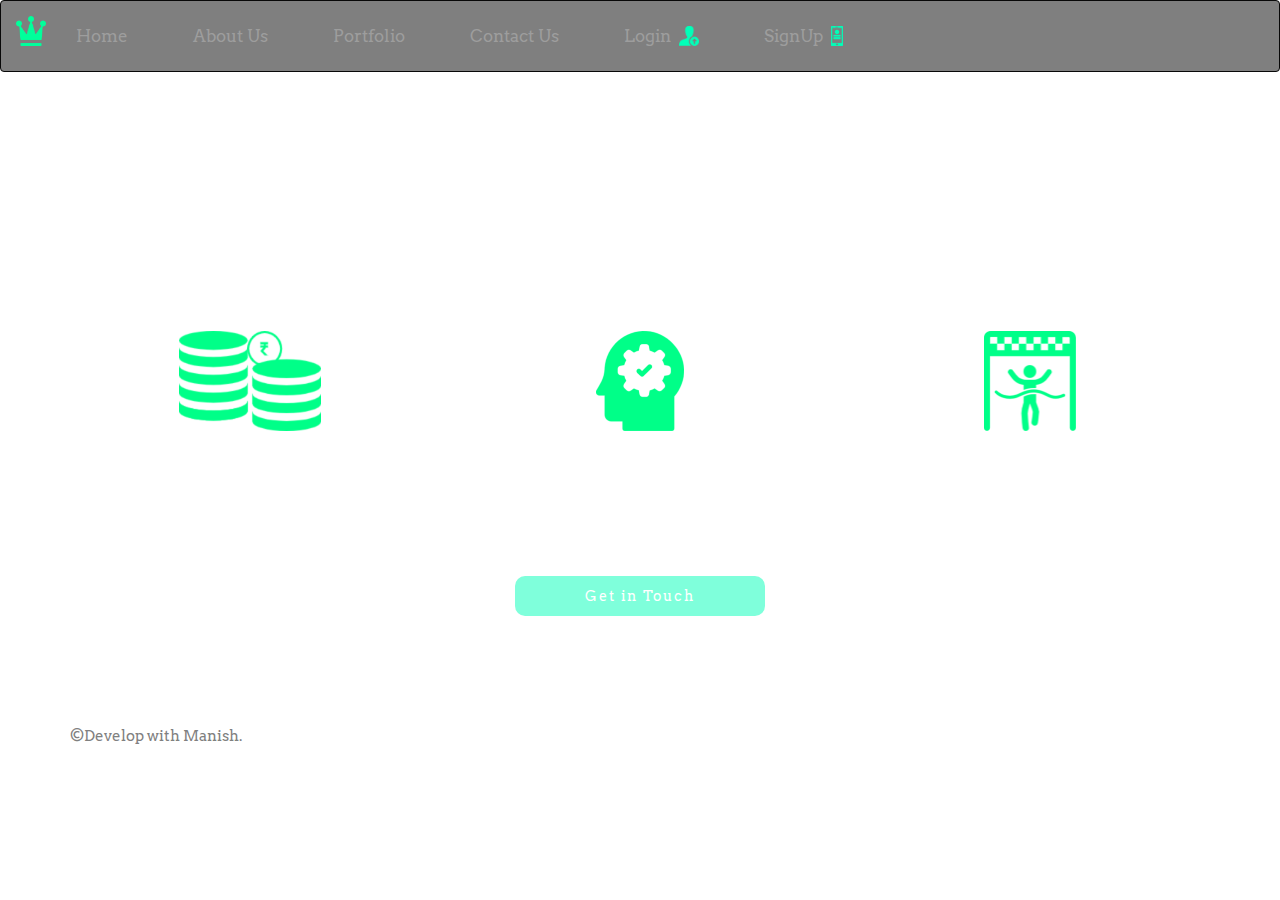
<file: index.html>
<!doctype html>
<html lang="en">
  <head>
      
    <meta charset="utf-8">
    <meta http-equiv="X-UA-Compatible" content="IE=edge">
    <meta name="viewport" content="width=device-width, initial-scale=1">
      
    <title>Company Website</title> 
      
    <link rel="stylesheet" href="https://stackpath.bootstrapcdn.com/bootstrap/3.4.1/css/bootstrap.min.css" integrity="sha384-HSMxcRTRxnN+Bdg0JdbxYKrThecOKuH5zCYotlSAcp1+c8xmyTe9GYg1l9a69psu" crossorigin="anonymous">
      
      <link href="styling.css" rel="stylesheet"> 
      <link href="https://fonts.googleapis.com/css2?family=Arvo&display=swap" rel="stylesheet">
  </head>
  <body>
   
        <nav role="navigation" class="navbar navbar-inverse">
            <div class="container-fluid">
                <div class="navbar-header">
                    <a class="navbar-brand" href="#"><img src="images/crown.png" class="logo"></a>
                    <button type="button" class="navbar-toggle" data-target="#navbarCollapse" data-toggle="collapse" id="button1">
                        <span class="sr-only">Toggle Navigation</span>
                        <span class="icon-bar"></span>
                        <span class="icon-bar"></span>
                        <span class="icon-bar"></span>
                    </button>
                </div>
                <div class="navbar-collapse collapse" id="navbarCollapse">
                    <ul class="nav navbar-nav">
                        <li>
                            <a href="#">Home</a>
                        </li>
                        <li>
                            <a href="#">About Us</a>
                        </li>
                        <li>
                            <a href="#">Portfolio</a>
                        </li>
                        <li>
                            <a href="#">Contact Us</a>
                        </li>
                        <li>
                            <a href="login.html"><img src="images/login.png" class="login">Login&nbsp;&nbsp;</a>
                        </li>
                        <li>
                            <a href="signup.html"><img src="images/signup.png" class="signup">SignUp&nbsp;&nbsp;</a>
                            
                        </li>
                    </ul>
                </div>
            </div>
        </nav>
      <div class="jumbotron">
        <div class="container-fluid">
          <h1>Looking to make an Awseome websites?</h1>
        </div>
      </div>
      <div class="icons">
        <div class="container">
            <div class="row">
                <div class="col-md-4">
                    <a href="#">
                    <img src="images/money.png" class="bodyimage">
                    <h2>Price it</h2>
                    <p>Get in touch for an immediate no obligation quote!</p>
                    </a>
                </div>
                <div class="col-md-4">
                    <a href="#">
                    <img src="images/planning.png" class="bodyimage">
                    <h2>Plan it</h2>
                    <p>We will agree on a deadline and commit to it.</p></a>
                </div>
                <div class="col-md-4">
                    <a href="#"><img src="images/finish.png" class="bodyimage">
                    <h2>Buy it.</h2>
                    <p>We will deliver your webistes on time with best quality.</p></a>
                </div>
            </div>  
        </div>
      </div>
      <div class="contact">
        <div class="container">
          <a href="#" class="btn">Get in Touch</a>
        </div>
      </div>
      <div class="footer">
        <div class="container">
            <p>&copy;Develop with Manish.</p>  
        </div>
      </div>
    <script src="https://code.jquery.com/jquery-1.12.4.min.js" integrity="sha384-nvAa0+6Qg9clwYCGGPpDQLVpLNn0fRaROjHqs13t4Ggj3Ez50XnGQqc/r8MhnRDZ" crossorigin="anonymous"></script>
    <!-- Include all compiled plugins (below), or include individual files as needed -->
    <script src="https://stackpath.bootstrapcdn.com/bootstrap/3.4.1/js/bootstrap.min.js" integrity="sha384-aJ21OjlMXNL5UyIl/XNwTMqvzeRMZH2w8c5cRVpzpU8Y5bApTppSuUkhZXN0VxHd" crossorigin="anonymous"></script>
  </body>
</html>
</file>
<file: styling.css>
/*styling the body element by adding the background image and set it to the cover and learn how to fix it when we scroll down and add font-family*/
body{
    font-family: Arvo, serif;
    background: url(https://freenaturestock.s3.amazonaws.com/1487.jpg) center center no-repeat;
    background-attachment: fixed;
    background-size: cover;
    
}

/*style brand*/
.logo{
    height: 30px;
    width: 30px;
    
}

/*style our navigation bar*/
.navbar-inverse{
    background: rgba(0,0,0,0.5);
} 
.nav li{
    color: white;
    font-size: 17px;
    margin-right: 35px;
    padding: 10px 0;
}

.nav li:hover{
    border-bottom: 1px solid #00FF88;
    padding-bottom: 9px;
    cursor: pointer;
}

/*style the jumbotron*/
.jumbotron{
    background-color: transparent;
    color: white;
    text-align: center;
    margin: 0;
    padding: 10px;
    letter-spacing: 2.5px;
}
/* limit the width of icon section*/

/*style the icon section using bootstrap grid system*/
.bodyimage{
    height: 100px;
   
}
.row{
    margin-top: 30px;
    text-align: center;
}
.col-md-4{
    text-align: center;
    margin-top: 20px;
}
.col-md-4 h2{
    color: white;
}
.col-md-4 p{
    color: white;
    font-size: 15px;
}
/*style our context button*/
.contact{
    text-align: center;
    margin-top: 30px;
    margin-bottom: 100px;
    
}
.btn{
    background-color: rgba(0,255,184,0.5);
    border: none;
    border-radius: 10px;
    color: white;
    padding: 10px 70px;
    letter-spacing: 2px;
}
.btn:hover{
    background-color:rgba(256,256,256,1);
    border: none;
    color: #00FF88;
}
/*style footer*/
.footer{
    color: gray;
    background-color:(0,0,0,0.5);
    font-size: 15px;
    padding: 10px 0;
    
    
}
@media (max-width: 768px){
    .bodyimage{
        height: 70px;
    }
}
.login{
    float: right;
    height: 20px;
}
.signup{
    float: right;
    height: 20px;
}
</file>
